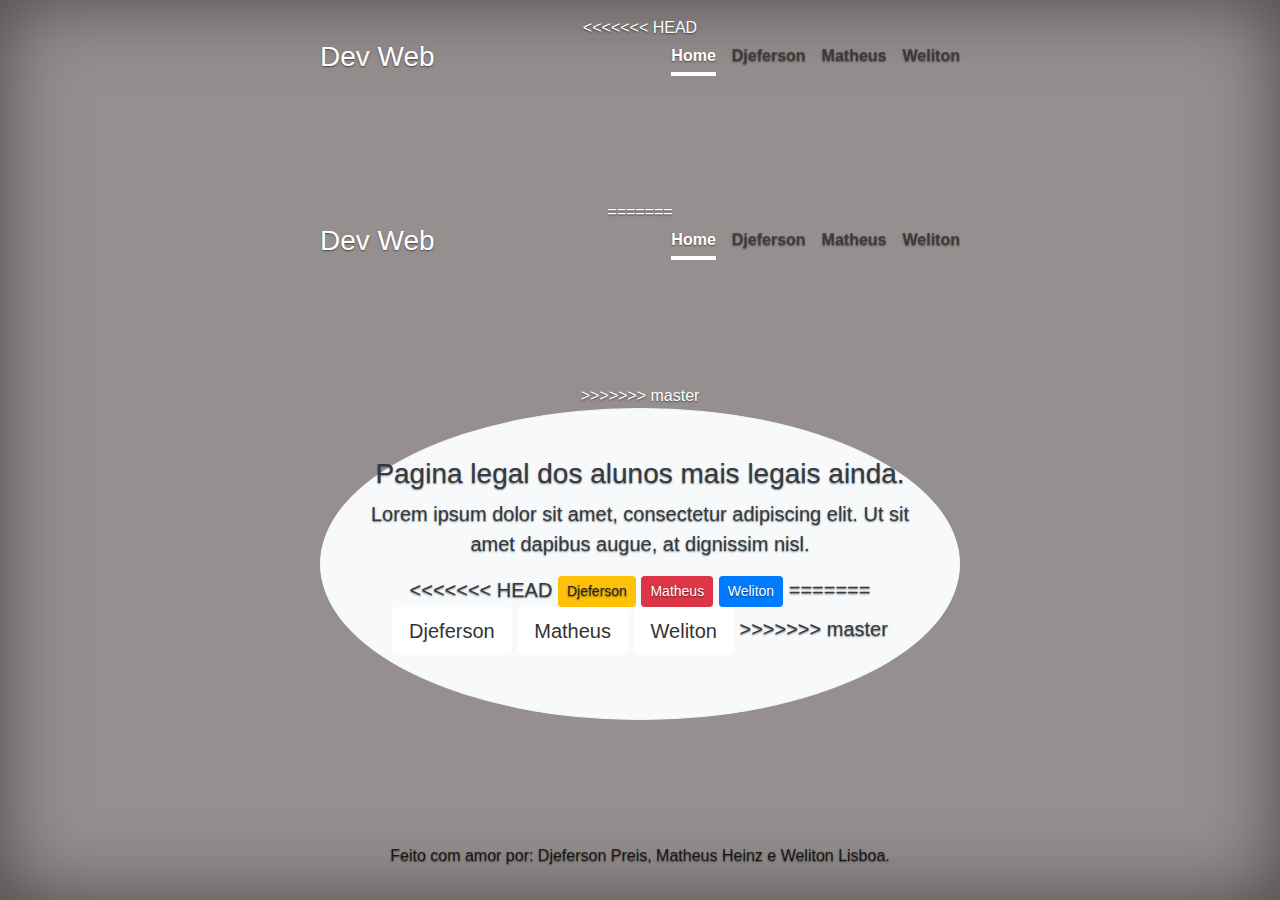
<file: index.html>
<!doctype html>
<html lang="pt-br">
  <head>
    <meta charset="utf-8">
    <meta name="viewport" content="width=device-width, initial-scale=1, shrink-to-fit=no">

    <title>Home</title>

    <!-- Bootstrap core CSS -->
    <link rel="stylesheet" href="https://stackpath.bootstrapcdn.com/bootstrap/4.5.2/css/bootstrap.min.css" integrity="sha384-JcKb8q3iqJ61gNV9KGb8thSsNjpSL0n8PARn9HuZOnIxN0hoP+VmmDGMN5t9UJ0Z" crossorigin="anonymous">

    <link href="style.css" rel="stylesheet">
    <link href="nav-bar-style.css" rel="stylesheet">
  </head>
  <body class="text-center">
    <div class="cover-container d-flex w-100 h-100 p-3 mx-auto flex-column">
<<<<<<< HEAD
  <header class="masthead mb-auto">
    <div class="inner">
      <h3 class="masthead-brand">Dev Web</h3>
      <nav class="nav nav-masthead justify-content-center">
        <a class="nav-link active" href="./index.html">Home</a>
        <a class="nav-link" href="./pg-djef/">Djeferson</a>
        <a class="nav-link" href="#">Matheus</a>
        <a class="nav-link" href="weliton/">Weliton</a>
      </nav>
    </div>
  </header>
=======
      <header class="masthead mb-auto">
        <div class="inner">
          <h3 class="masthead-brand">Dev Web</h3>
          <nav class="nav nav-masthead justify-content-center">
            <a class="nav-link active" href="./index.html">Home</a>
            <a class="nav-link" href="./pg-djef/">Djeferson</a>
            <a class="nav-link" href="./matheusheinz.html">Matheus</a>
            <a class="nav-link" href="#">Weliton</a>
          </nav>
        </div>
      </header>
>>>>>>> master

  <main role="main" class="inner rounded-circle">
    <div class="container bg-light border border-light text-dark p-5 rounded-circle">
    <h3 class="cover-heading">Pagina legal dos alunos mais legais ainda.</h3>
    <p class="lead">Lorem ipsum dolor sit amet, consectetur adipiscing elit. Ut sit amet dapibus augue, at dignissim nisl.</p>
    <p class="lead">
<<<<<<< HEAD
      <a href="./pg-djef/" class="btn btn-sm btn-warning">Djeferson</a>
      <a href="#" class="btn btn-sm btn-danger">Matheus</a>
      <a href="weliton/" class="btn btn-sm btn-primary">Weliton</a>
=======
      <a href="./pg-djef/" class="btn btn-lg btn-secondary">Djeferson</a>
      <a href="./matheusheinz.html" class="btn btn-lg btn-secondary">Matheus</a>
      <a href="#" class="btn btn-lg btn-secondary">Weliton</a>
>>>>>>> master
    </p>
  </div>
  </main>

  <footer class="mastfoot mt-auto">
    <div class="inner">
      <p>Feito com amor por: Djeferson Preis, Matheus Heinz e Weliton Lisboa.</p>
    </div>
  </footer>
</div>
</body>
</html>
</file>
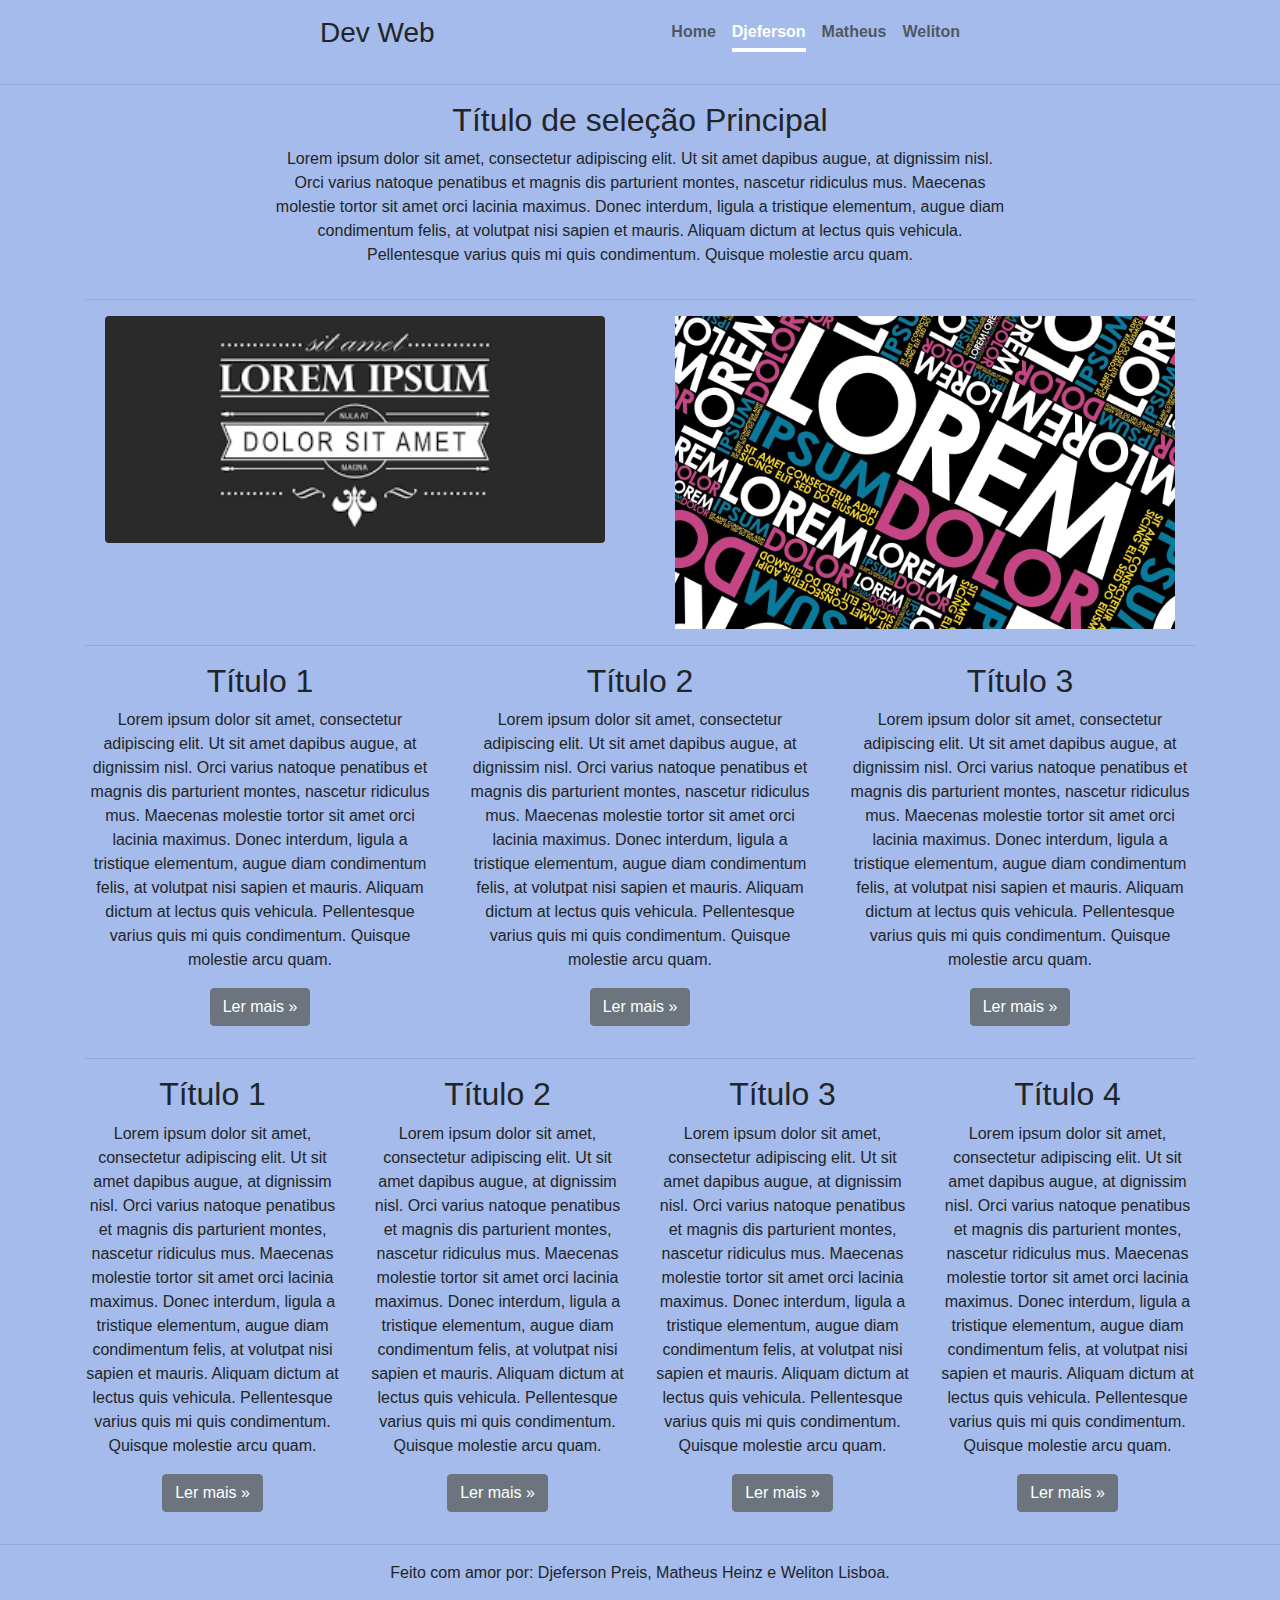
<file: pg-djef/index.html>
<!doctype html>
<html lang="pt-br">
  <head>
    <meta charset="utf-8">
    <meta name="viewport" content="width=device-width, initial-scale=1, shrink-to-fit=no">

    <title>Djeferson Preis</title>

    <!-- Bootstrap core CSS -->
    <link rel="stylesheet" href="https://stackpath.bootstrapcdn.com/bootstrap/4.5.2/css/bootstrap.min.css" integrity="sha384-JcKb8q3iqJ61gNV9KGb8thSsNjpSL0n8PARn9HuZOnIxN0hoP+VmmDGMN5t9UJ0Z" crossorigin="anonymous">

    <link href="../nav-bar-style.css" rel="stylesheet">
    <link href="./pg-djef.css" rel="stylesheet">
  </head>
  <body class="text-center">
    <div class="cover-container d-flex w-100 h-100 p-3 mx-auto flex-column">
      <header class="masthead mb-auto">
        <div class="inner">
          <h3 class="masthead-brand">Dev Web</h3>
          <nav class="nav nav-masthead justify-content-center">
            <a class="nav-link" href="../">Home</a>
            <a class="nav-link active" href="./">Djeferson</a>
            <a class="nav-link" href="../matheusheinz.html">Matheus</a>
            <a class="nav-link" href="#">Weliton</a>
          </nav>
        </div>
      </header>
    </div>

    <hr>

    <main role="main">
        <div class="container-xl">
            <div class="row">
                <div class="mx-auto col-md-8">
                    <h2>Título de seleção Principal</h2>
                    <p>Lorem ipsum dolor sit amet, consectetur adipiscing elit. Ut sit amet dapibus augue, at dignissim nisl. Orci varius natoque penatibus et magnis dis parturient montes, nascetur ridiculus mus. Maecenas molestie tortor sit amet orci lacinia maximus. Donec interdum, ligula a tristique elementum, augue diam condimentum felis, at volutpat nisi sapien et mauris. Aliquam dictum at lectus quis vehicula. Pellentesque varius quis mi quis condimentum. Quisque molestie arcu quam. </p>
                </div>
            </div>
            <hr>
            <div class="row">
                <div class="col-md-6">
                    <img class="img-fluid rounded float-center" src="./files/imagem1.png" alt="imagem da segunda linha alinhada à esquerda" />
                </div>
                <div class="col-md-6">
                    <img class="img-fluid" src="./files/imagem2.jpg" alt="imagem da segunda linha alinhada à direita" />
                </div>
            </div>
            <hr>
            <div class="row">
                <div class="col-md-4">
                    <h2>Título 1</h2>
                    <p>Lorem ipsum dolor sit amet, consectetur adipiscing elit. Ut sit amet dapibus augue, at dignissim nisl. Orci varius natoque penatibus et magnis dis parturient montes, nascetur ridiculus mus. Maecenas molestie tortor sit amet orci lacinia maximus. Donec interdum, ligula a tristique elementum, augue diam condimentum felis, at volutpat nisi sapien et mauris. Aliquam dictum at lectus quis vehicula. Pellentesque varius quis mi quis condimentum. Quisque molestie arcu quam. </p>
                    <p><a class="btn btn-secondary" href="#" role="button">Ler mais &raquo;</a></p>
                </div>
                <div class="col-md-4">
                    <h2>Título 2</h2>
                    <p>Lorem ipsum dolor sit amet, consectetur adipiscing elit. Ut sit amet dapibus augue, at dignissim nisl. Orci varius natoque penatibus et magnis dis parturient montes, nascetur ridiculus mus. Maecenas molestie tortor sit amet orci lacinia maximus. Donec interdum, ligula a tristique elementum, augue diam condimentum felis, at volutpat nisi sapien et mauris. Aliquam dictum at lectus quis vehicula. Pellentesque varius quis mi quis condimentum. Quisque molestie arcu quam. </p>
                    <p><a class="btn btn-secondary" href="#" role="button">Ler mais &raquo;</a></p>
                </div>
                <div class="col-md-4">
                    <h2>Título 3</h2>
                    <p>Lorem ipsum dolor sit amet, consectetur adipiscing elit. Ut sit amet dapibus augue, at dignissim nisl. Orci varius natoque penatibus et magnis dis parturient montes, nascetur ridiculus mus. Maecenas molestie tortor sit amet orci lacinia maximus. Donec interdum, ligula a tristique elementum, augue diam condimentum felis, at volutpat nisi sapien et mauris. Aliquam dictum at lectus quis vehicula. Pellentesque varius quis mi quis condimentum. Quisque molestie arcu quam. </p>
                    <p><a class="btn btn-secondary" href="#" role="button">Ler mais &raquo;</a></p>
                </div>
            </div>
            <hr>
            <div class="row">
                <div class="col-md-3">
                    <h2>Título 1</h2>
                    <p>Lorem ipsum dolor sit amet, consectetur adipiscing elit. Ut sit amet dapibus augue, at dignissim nisl. Orci varius natoque penatibus et magnis dis parturient montes, nascetur ridiculus mus. Maecenas molestie tortor sit amet orci lacinia maximus. Donec interdum, ligula a tristique elementum, augue diam condimentum felis, at volutpat nisi sapien et mauris. Aliquam dictum at lectus quis vehicula. Pellentesque varius quis mi quis condimentum. Quisque molestie arcu quam. </p>
                    <p><a class="btn btn-secondary" href="#" role="button">Ler mais &raquo;</a></p>
                </div>
                <div class="col-md-3">
                    <h2>Título 2</h2>
                    <p>Lorem ipsum dolor sit amet, consectetur adipiscing elit. Ut sit amet dapibus augue, at dignissim nisl. Orci varius natoque penatibus et magnis dis parturient montes, nascetur ridiculus mus. Maecenas molestie tortor sit amet orci lacinia maximus. Donec interdum, ligula a tristique elementum, augue diam condimentum felis, at volutpat nisi sapien et mauris. Aliquam dictum at lectus quis vehicula. Pellentesque varius quis mi quis condimentum. Quisque molestie arcu quam. </p>
                    <p><a class="btn btn-secondary" href="#" role="button">Ler mais &raquo;</a></p>
                </div>
                <div class="col-md-3">
                    <h2>Título 3</h2>
                    <p>Lorem ipsum dolor sit amet, consectetur adipiscing elit. Ut sit amet dapibus augue, at dignissim nisl. Orci varius natoque penatibus et magnis dis parturient montes, nascetur ridiculus mus. Maecenas molestie tortor sit amet orci lacinia maximus. Donec interdum, ligula a tristique elementum, augue diam condimentum felis, at volutpat nisi sapien et mauris. Aliquam dictum at lectus quis vehicula. Pellentesque varius quis mi quis condimentum. Quisque molestie arcu quam. </p>
                    <p><a class="btn btn-secondary" href="#" role="button">Ler mais &raquo;</a></p>
                </div>
                <div class="col-md-3">
                    <h2>Título 4</h2>
                    <p>Lorem ipsum dolor sit amet, consectetur adipiscing elit. Ut sit amet dapibus augue, at dignissim nisl. Orci varius natoque penatibus et magnis dis parturient montes, nascetur ridiculus mus. Maecenas molestie tortor sit amet orci lacinia maximus. Donec interdum, ligula a tristique elementum, augue diam condimentum felis, at volutpat nisi sapien et mauris. Aliquam dictum at lectus quis vehicula. Pellentesque varius quis mi quis condimentum. Quisque molestie arcu quam. </p>
                    <p><a class="btn btn-secondary" href="#" role="button">Ler mais &raquo;</a></p>
                </div>
            </div>
        </div>




    </main>

  <footer class="mastfoot mt-auto">
    <hr>
      <div class="inner">
          <p>Feito com amor por: Djeferson Preis, Matheus Heinz e Weliton Lisboa.</p>
      </div>
  </footer>
</div>
</body>
</html>
</file>
<file: style.css>
/*
 * Globals
 */

/* Links */
a,
a:focus,
a:hover {
  color: #fff;
}

/* Custom default button */
.btn-secondary,
.btn-secondary:hover,
.btn-secondary:focus {
  color: #333;
  text-shadow: none; /* Prevent inheritance from `body` */
  background-color: #fff;
  border: .05rem solid #fff;
}


/*
 * Base structure
 */

html,
body {
  height: 100%;
  background-color: rgb(150, 143, 143);
}

body {
  display: -ms-flexbox;
  display: flex;
  color: #fff;
  text-shadow: 0 .05rem .1rem rgba(0, 0, 0, .5);
  box-shadow: inset 0 0 5rem rgba(0, 0, 0, .5);
}

/*
 * Cover
 */
.cover {
  padding: 0 1.5rem;
}
.cover .btn-lg {
  padding: .75rem 1.25rem;
  font-weight: 700;
}


/*
 * Footer
 */
.mastfoot {
  color: rgba(0, 0, 0, 0.75);
}
</file>
<file: nav-bar-style.css>
.cover-container {
    max-width: 42em;
  }
  
.masthead {
    margin-bottom: 2rem;
  }
  
  .masthead-brand {
    margin-bottom: 0;
  }
  
  .nav-masthead .nav-link {
    padding: .25rem 0;
    font-weight: 700;
    color: rgba(51, 51, 51, 0.75);
    background-color: transparent;
    border-bottom: .25rem solid transparent;
  }
  
  .nav-masthead .nav-link:hover,
  .nav-masthead .nav-link:focus {
    border-bottom-color: rgba(255, 255, 255, .25);
  }
  
  .nav-masthead .nav-link + .nav-link {
    margin-left: 1rem;
  }
  
  .nav-masthead .active {
    color: #fff;
    border-bottom-color: #fff;
  }
  
  @media (min-width: 48em) {
    .masthead-brand {
      float: left;
    }
    .nav-masthead {
      float: right;
    }
  }
</file>
<file: pg-djef/pg-djef.css>
body{
    background-color: rgba(75, 120, 215, 0.5);
}

img{
    width: 500px;
    height: 500px;
}
</file>
